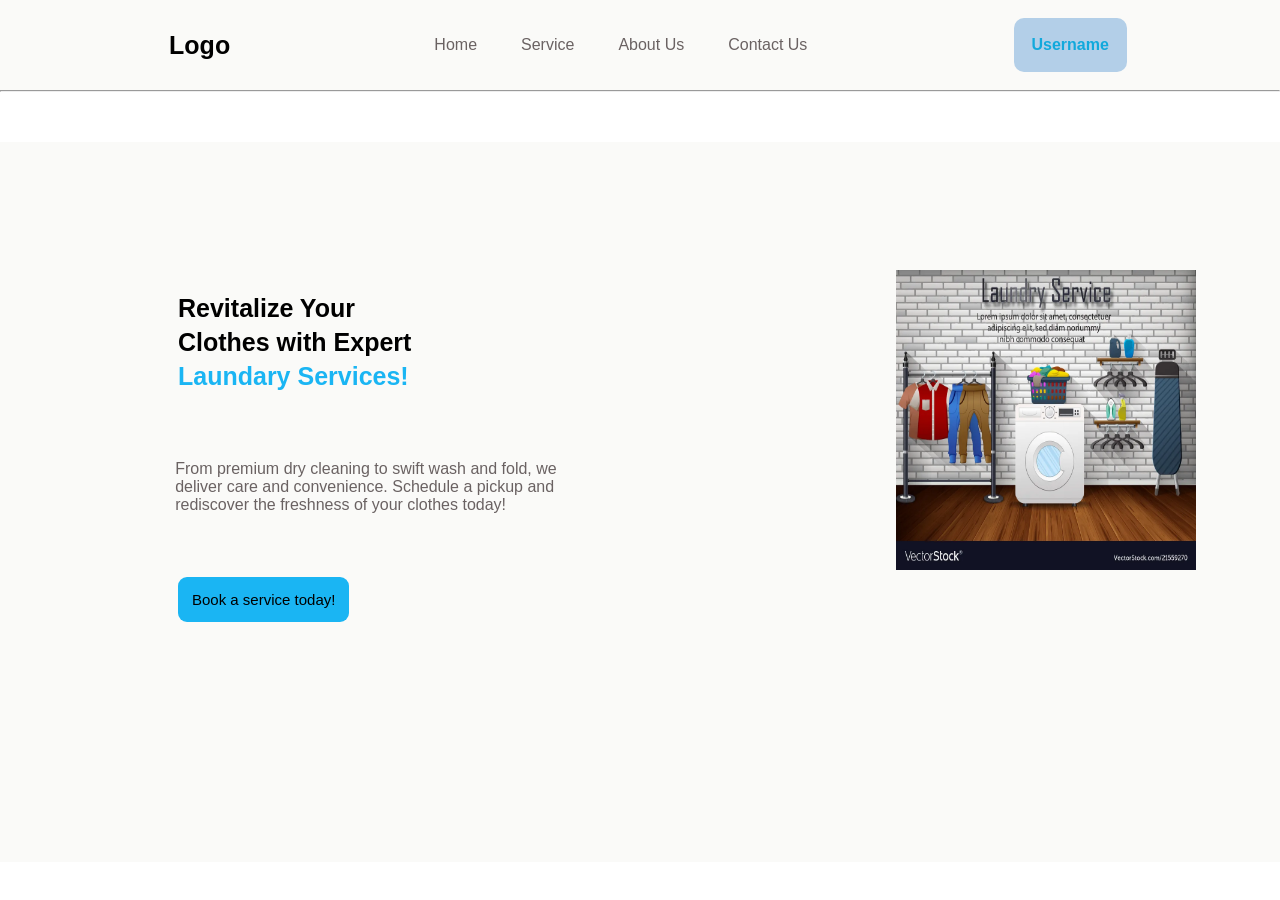
<file: index.html>
<!DOCTYPE html>
<html lang="en">
<head>
    <meta charset="UTF-8">
    <meta name="viewport" content="width=device-width, initial-scale=1.0">
    <title>Assignment 2 : Laundary Service</title>
    <link rel="stylesheet" href="style.css">
</head>
<body>
    <header>
        <nav class="navbar">
            <div>Logo</div>
            <ul class="nav-links">
                <li><a href="#">Home</a></li>
                <li><a href="#">Service</a></li>
                <li><a href="#">About Us</a></li>
                <li><a href="#">Contact Us</a></li>
            </ul>
            <button class="btn-v">Username</button>
        </nav>
    </header> 
    <hr>

    <main>

        <section id="home" class="hero">
            <div class="hero-content">
                <h2>Revitalize Your</h2>
                <h2>Clothes with Expert</h2>
                <h2 class="heading">Laundary Services!</h2>
               
                <p>From premium dry cleaning to swift wash and fold, we
                    <br>deliver care and convenience. Schedule a pickup and
                    <br> rediscover the freshness of your clothes today!  
                    </p>
            <button class="btn"> Book a service today!</button>
            <div>
                <img src="laundry-service.webp">
            </div>
            </div>
        </section>    
    </main>
</body>
</html>
</file>
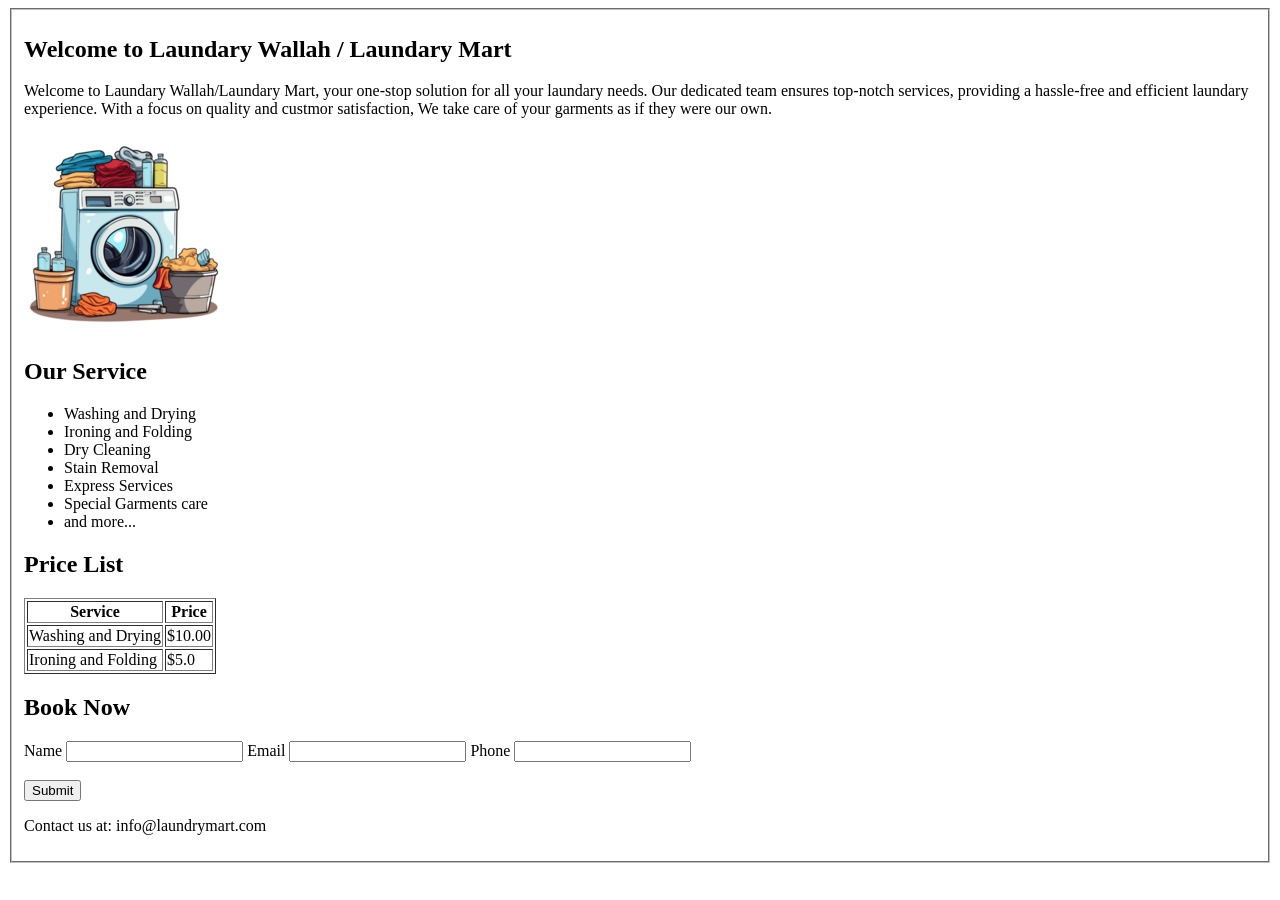
<file: Assignment 1 - HTML/index.html>
<!DOCTYPE html>
<html lang="en">
<head>
    <meta charset="UTF-8">
    <meta name="viewport" content="width=device-width, initial-scale=1.0">
    <title>Assignment 1 - HTML Laundary Wallah / Laundary Mart</title>
</head>
<body>
    <fieldset> 
    <header>
        <div> 
          <h2>Welcome to Laundary Wallah / Laundary Mart</h2>
        </div>    
        </header>

        <main>
          <div> 
        <p>
            Welcome to Laundary Wallah/Laundary Mart,
             your one-stop solution for all your laundary
            needs. Our dedicated team ensures top-notch 
             services, providing a hassle-free and efficient 
            laundary experience. With a focus on quality and
            custmor satisfaction, We take care of your garments 
            as if they were our own.
            </p>
        <img src="washing-machine-and-laundry-laundry-sticker-png.webp">

         <h2>Our Service</h2>
         <ul>
            <li>Washing and Drying</li>
            <li>Ironing and Folding</li>
            <li>Dry Cleaning</li>
            <li>Stain Removal</li>
            <li>Express Services</li>
            <li>Special Garments care</li>
            <li>and more...</li>
         </ul>
         
         <h2>Price List</h2>
         <table border="">
            <thead> 
            <tr>
                <th>Service</th>     
                <th>Price</th>
             </tr>
              </thead>
                <tbody> 
            <tr> 
                <td>Washing and Drying</td>
                <td>$10.00</td>
            </tr>
                <tr> 
                <td>Ironing and Folding</td>
                <td>$5.0</td>
             </tr>
                </tbody>
            </table>
        </div>
    </main>

    <footer>
        <h2>Book Now</h2>
       
        <label for="name">Name</label>
        <input type="text">
        <label for="email">Email</label>
        <input type="email">
        <label for="phone">Phone</label>
        <input type="number"><br><br>
        <button>Submit</button>
        <p>Contact us at: info@laundrymart.com</p>
    </footer>
</body>
</fieldset>
</html>
</file>
<file: style.css>
*{
    padding: 0;
    margin: 0;
    font-family: Arial, sans-serif;
    box-sizing: border-box;
}

.navbar{
    display: flex;
    background-color: rgb(250, 250, 248);
    width: 100%;
    justify-content: space-around;
}

.navbar div{
    display: flex;
    padding: 16px; 
    font-size: 25px;
    margin-left: 80px;
    font-weight: bold;
    align-items: center;
}

.nav-links{
    display: flex;
    list-style: none;
    margin: 20px 30px;
    gap: 20px;
    align-items: center;
    
}

.nav-links li a{
    text-decoration: none;
    color: rgb(106, 98, 98);
    font-size: 16px;
    padding: 8px 12px;
    border-radius: 9px;
    justify-content: center;
    text-align: center;
}

.nav-links li a:hover{
    color: red;
    background-color: black;
    cursor: pointer;}

.btn-v{
    padding: 18px;
    margin: 18px;
    margin-right: 80px;
    background-color: rgb(179, 207, 232);
    color: rgb(18, 169, 220);
    border-radius: 10px;
    border: none;
    font-size: 16px;
    font-weight: 600;
}

.btn-v:hover{
    color: orangered;
    background-color: bisque;
    cursor: pointer;}

.hero-content{
    height: 80vh;
    width: 100%;
    margin-top: 50px;
    background-color: rgb(250, 250, 248);
}

.hero-content h2{
    display: flex;
    font-size: 25px;
    font-weight: 600;
    padding-left: 50px;
    padding-top: 10px;
    position: relative;
    top: 20%;
    left: 10%;
    line-height: 24px;
}

.heading{
    color: rgb(26, 181, 243);
}

.hero-content p{
    margin: 10px;
    padding-left: 50px;
    padding-left: 50px;
    color: rgb(106, 98, 98);
    position: absolute;
    top: 50%;
    left: 9%;
}

.btn{
    font-size: 15px;
    padding: 14px;
    margin-left: 50px;
    margin-top: 10px;
    border: none;
    border-radius: 9px;
    background-color: rgb(26, 181, 243);
    position: absolute;
    left: 10%;
    top: 63%;
}

.btn:hover{
    color: green;
    background-color: yellow;
    cursor: pointer;
}

.hero-content div img{
    width: 300px;
    height: 300px;
    position: absolute;
    left: 70%;
    top: 30%;
    right: 30%;
}
</file>
